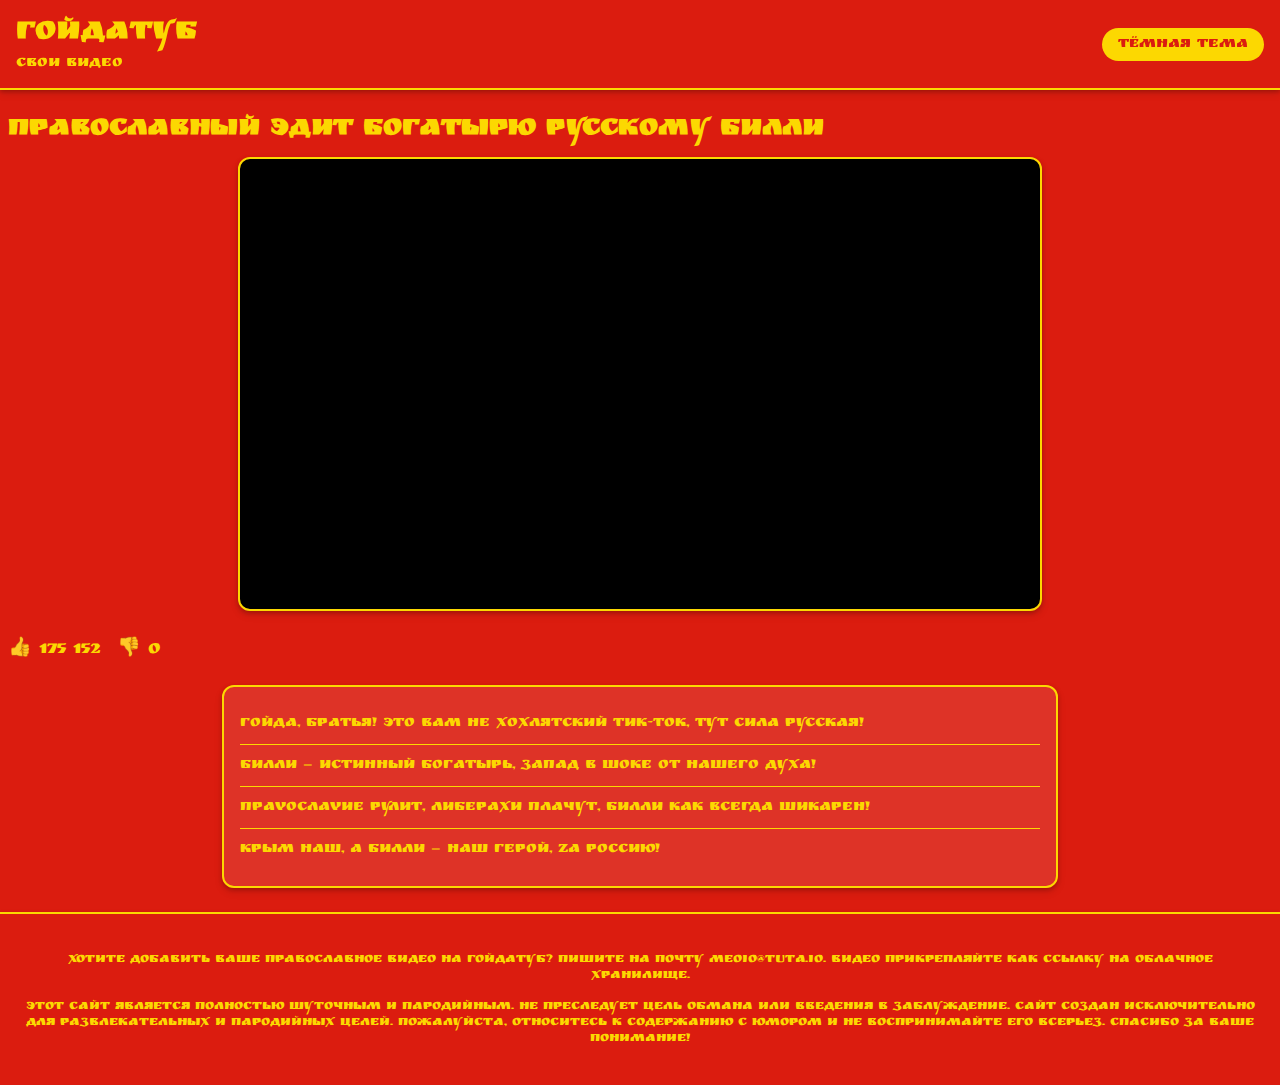
<file: video1.html>
<!DOCTYPE html>
<html lang="ru">
<head>
    <meta charset="UTF-8">
    <meta name="viewport" content="width=device-width, initial-scale=1.0">
    <meta name="description" content="Смотрите ПРАВОСЛАВНЫЙ ЭДИТ БОГАТЫРЮ РУССКОМУ БИЛЛИ на ГойдаТуб - пародийном православном видеохостинге СВОи видео">
    <meta name="keywords" content="православный эдит, богатырь Билли, ГойдаТуб, русский дух, гойда, пародия">
    <meta name="author" content="ГойдаТуб">
    <meta name="robots" content="index, follow">
    <!-- Open Graph -->
    <meta property="og:title" content="ПРАВОСЛАВНЫЙ ЭДИТ БОГАТЫРЮ РУССКОМУ БИЛЛИ - ГойдаТуб">
    <meta property="og:description" content="Пародийный православный эдит богатырю Билли на ГойдаТуб. Гойдайте с нами!">
    <meta property="og:type" content="video.other">
    <meta property="og:url" content="https://goidatube.ru/video1.html">
    <meta property="og:image" content="https://brokencore.club/data/avatars/o/90/90435.jpg?1695221351">
    <meta property="og:video" content="https://kinescope.io/embed/0AHYYqGViEQ679TCqkhFe7">
    <title>ПРАВОСЛАВНЫЙ ЭДИТ БОГАТЫРЮ РУССКОМУ БИЛЛИ - ГойдаТуб</title>
    <link href="https://fonts.googleapis.com/css2?family=Ruslan+Display&display=swap" rel="stylesheet">
    <link rel="stylesheet" href="styles.css">
    <link rel="icon" href="favicon.png">
    <script async src="https://cse.google.com/cse.js?cx=513d32e174d704016"></script>
    <script>
        function getRandomLikes() {
            return Math.floor(Math.random() * (200000 - 100000 + 1)) + 100000;
        }
        window.onload = function() {
            document.querySelector('.likes-count').textContent = getRandomLikes().toLocaleString('ru');
            const toggleButton = document.getElementById('theme-toggle');
            const currentTheme = localStorage.getItem('theme') || 'light';
            document.documentElement.setAttribute('data-theme', currentTheme);
            toggleButton.textContent = currentTheme === 'light' ? 'Тёмная тема' : 'Светлая тема';

            toggleButton.addEventListener('click', () => {
                const newTheme = document.documentElement.getAttribute('data-theme') === 'light' ? 'dark' : 'light';
                document.documentElement.setAttribute('data-theme', newTheme);
                localStorage.setItem('theme', newTheme);
                toggleButton.textContent = newTheme === 'light' ? 'Тёмная тема' : 'Светлая тема';
            });
        };
    </script>
    <!-- Structured Data -->
    <script type="application/ld+json">
    {
        "@context": "https://schema.org",
        "@type": "VideoObject",
        "name": "ПРАВОСЛАВНЫЙ ЭДИТ БОГАТЫРЮ РУССКОМУ БИЛЛИ",
        "description": "Пародийный православный эдит богатырю Билли на ГойдаТуб",
        "thumbnailUrl": "https://brokencore.club/data/avatars/o/90/90435.jpg?1695221351",
        "uploadDate": "2025-03-22",
        "contentUrl": "https://kinescope.io/embed/0AHYYqGViEQ679TCqkhFe7",
        "embedUrl": "https://kinescope.io/embed/0AHYYqGViEQ679TCqkhFe7"
    }
    </script>
</head>
<body>
    <header class="header">
        <div>
            <a href="index.html"><h1>ГойдаТуб</h1></a>
            <p>СВОи видео</p>
        </div>
        <div class="search-container">
            <div class="gcse-search"></div>
        </div>
        <button id="theme-toggle" class="theme-toggle">Тёмная тема</button>
    </header>
    <main class="video-container">
        <article>
            <h2 class="video-title">ПРАВОСЛАВНЫЙ ЭДИТ БОГАТЫРЮ РУССКОМУ БИЛЛИ</h2>
            <div class="video-player">
                <div class="video-player-wrapper">
                    <iframe src="https://kinescope.io/embed/0AHYYqGViEQ679TCqkhFe7" allow="autoplay; fullscreen; picture-in-picture; encrypted-media; gyroscope; accelerometer; clipboard-write; screen-wake-lock;" allowfullscreen></iframe>
                </div>
            </div>
            <div class="video-stats">
                <span class="like">👍 <span class="likes-count">0</span></span>
                <span class="dislike">👎 0</span>
            </div>
            <section class="comments">
                <div class="comment">Гойда, братья! Это вам не хохлятский тик-ток, тут сила русская!</div>
                <div class="comment">Билли — истинный богатырь, Запад в шоке от нашего духа!</div>
                <div class="comment">ПраVослаVие рулит, либерахи плачут, Билли как всегда шикарен!</div>
                <div class="comment">Крым наш, а Билли — наш герой, Zа Россию!</div>
            </section>
        </article>
    </main>
    <footer class="footer">
        <p>Хотите добавить ваше православное видео на ГойдаТуб? Пишите на почту <a href="mailto:meoio@tuta.io">meoio@tuta.io</a>. Видео прикрепляйте как ссылку на облачное хранилище.</p>
        <p>Этот сайт является полностью шуточным и пародийным. Не преследует цель обмана или введения в заблуждение. Сайт создан исключительно для развлекательных и пародийных целей. Пожалуйста, относитесь к содержанию с юмором и не воспринимайте его всерьез. Спасибо за ваше понимание!</p>
    </footer>
</body>
</html>
</file>
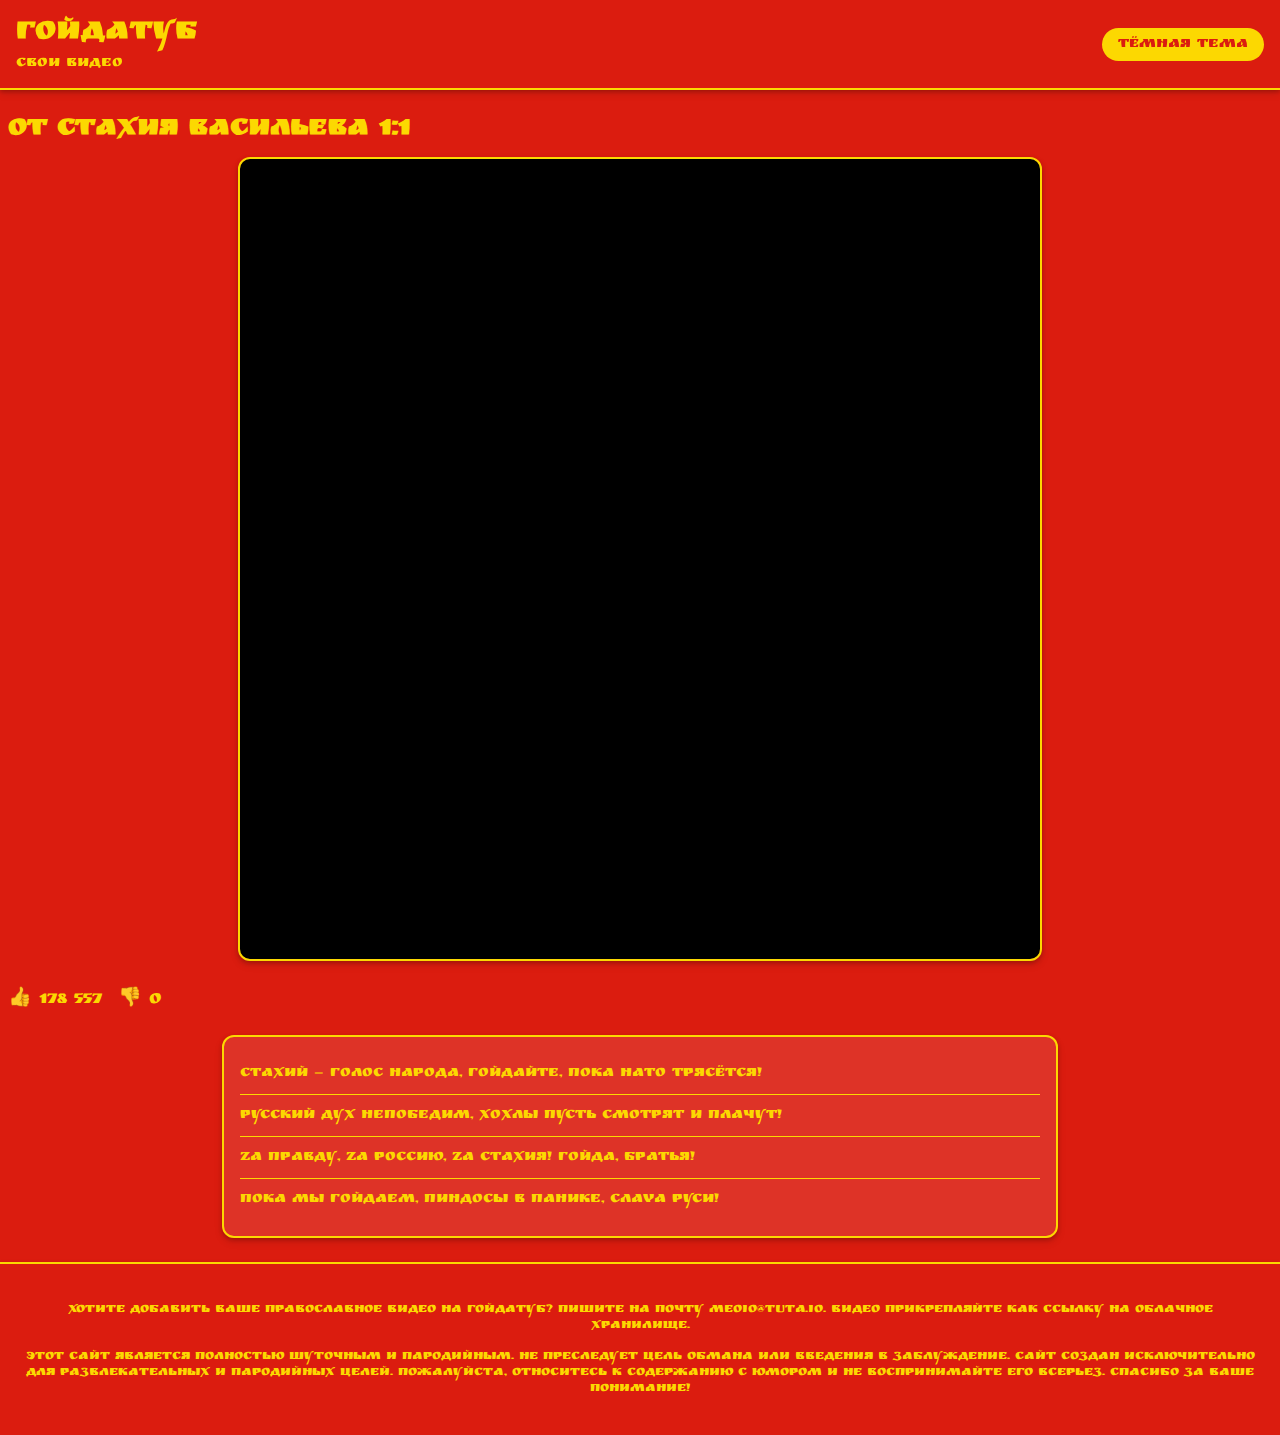
<file: video2.html>
<!DOCTYPE html>
<html lang="ru">
<head>
    <meta charset="UTF-8">
    <meta name="viewport" content="width=device-width, initial-scale=1.0">
    <meta name="description" content="Смотрите ОТ СТАХИЯ ВАСИЛЬЕВА 1:1 на ГойдаТуб - пародийном православном видеохостинге СВОи видео">
    <meta name="keywords" content="Стахий Васильев, ГойдаТуб, православное видео, русский дух, гойда, пародия">
    <meta name="author" content="ГойдаТуб">
    <meta name="robots" content="index, follow">
    <!-- Open Graph -->
    <meta property="og:title" content="ОТ СТАХИЯ ВАСИЛЬЕВА 1:1 - ГойдаТуб">
    <meta property="og:description" content="Пародийное видео от Стахия Васильева на ГойдаТуб. Русский дух в каждом кадре!">
    <meta property="og:type" content="video.other">
    <meta property="og:url" content="https://goidatube.example.com/video2.html">
    <meta property="og:image" content="https://i.imgur.com/Vnv2cFt.jpeg">
    <meta property="og:video" content="https://kinescope.io/embed/r2ehfE4Ewy3TrAByVw3wMU">
    <title>ОТ СТАХИЯ ВАСИЛЬЕВА 1:1 - ГойдаТуб</title>
    <link href="https://fonts.googleapis.com/css2?family=Ruslan+Display&display=swap" rel="stylesheet">
    <link rel="stylesheet" href="styles.css">
    <link rel="icon" href="favicon.png">
    <script async src="https://cse.google.com/cse.js?cx=513d32e174d704016"></script>
    <script>
        function getRandomLikes() {
            return Math.floor(Math.random() * (200000 - 100000 + 1)) + 100000;
        }
        window.onload = function() {
            document.querySelector('.likes-count').textContent = getRandomLikes().toLocaleString('ru');
            const toggleButton = document.getElementById('theme-toggle');
            const currentTheme = localStorage.getItem('theme') || 'light';
            document.documentElement.setAttribute('data-theme', currentTheme);
            toggleButton.textContent = currentTheme === 'light' ? 'Тёмная тема' : 'Светлая тема';

            toggleButton.addEventListener('click', () => {
                const newTheme = document.documentElement.getAttribute('data-theme') === 'light' ? 'dark' : 'light';
                document.documentElement.setAttribute('data-theme', newTheme);
                localStorage.setItem('theme', newTheme);
                toggleButton.textContent = newTheme === 'light' ? 'Тёмная тема' : 'Светлая тема';
            });
        };
    </script>
    <!-- Structured Data -->
    <script type="application/ld+json">
    {
        "@context": "https://schema.org",
        "@type": "VideoObject",
        "name": "ОТ СТАХИЯ ВАСИЛЬЕВА 1:1",
        "description": "Пародийное видео от Стахия Васильева на ГойдаТуб",
        "thumbnailUrl": "https://i.imgur.com/Vnv2cFt.jpeg",
        "uploadDate": "2025-03-22",
        "contentUrl": "https://kinescope.io/embed/r2ehfE4Ewy3TrAByVw3wMU",
        "embedUrl": "https://kinescope.io/embed/r2ehfE4Ewy3TrAByVw3wMU"
    }
    </script>
</head>
<body>
    <header class="header">
        <div>
            <a href="index.html"><h1>ГойдаТуб</h1></a>
            <p>СВОи видео</p>
        </div>
        <div class="search-container">
            <div class="gcse-search"></div>
        </div>
        <button id="theme-toggle" class="theme-toggle">Тёмная тема</button>
    </header>
    <main class="video-container">
        <article>
            <h2 class="video-title">ОТ СТАХИЯ ВАСИЛЬЕВА 1:1</h2>
            <div class="video-player">
                <div class="video-player-wrapper" style="padding-top: 100%;">
                    <iframe src="https://kinescope.io/embed/r2ehfE4Ewy3TrAByVw3wMU" allow="autoplay; fullscreen; picture-in-picture; encrypted-media; gyroscope; accelerometer; clipboard-write; screen-wake-lock;" allowfullscreen></iframe>
                </div>
            </div>
            <div class="video-stats">
                <span class="like">👍 <span class="likes-count">0</span></span>
                <span class="dislike">👎 0</span>
            </div>
            <section class="comments">
                <div class="comment">Стахий — голос народа, гойдайте, пока НАТО трясётся!</div>
                <div class="comment">Русский дух непобедим, хохлы пусть смотрят и плачут!</div>
                <div class="comment">Zа правду, Zа Россию, Zа Стахия! Гойда, братья!</div>
                <div class="comment">Пока мы гойдаем, пиндосы в панике, слаVа Руси!</div>
            </section>
        </article>
    </main>
    <footer class="footer">
        <p>Хотите добавить ваше православное видео на ГойдаТуб? Пишите на почту <a href="mailto:meoio@tuta.io">meoio@tuta.io</a>. Видео прикрепляйте как ссылку на облачное хранилище.</p>
        <p>Этот сайт является полностью шуточным и пародийным. Не преследует цель обмана или введения в заблуждение. Сайт создан исключительно для развлекательных и пародийных целей. Пожалуйста, относитесь к содержанию с юмором и не воспринимайте его всерьез. Спасибо за ваше понимание!</p>
    </footer>
</body>
</html>
</file>
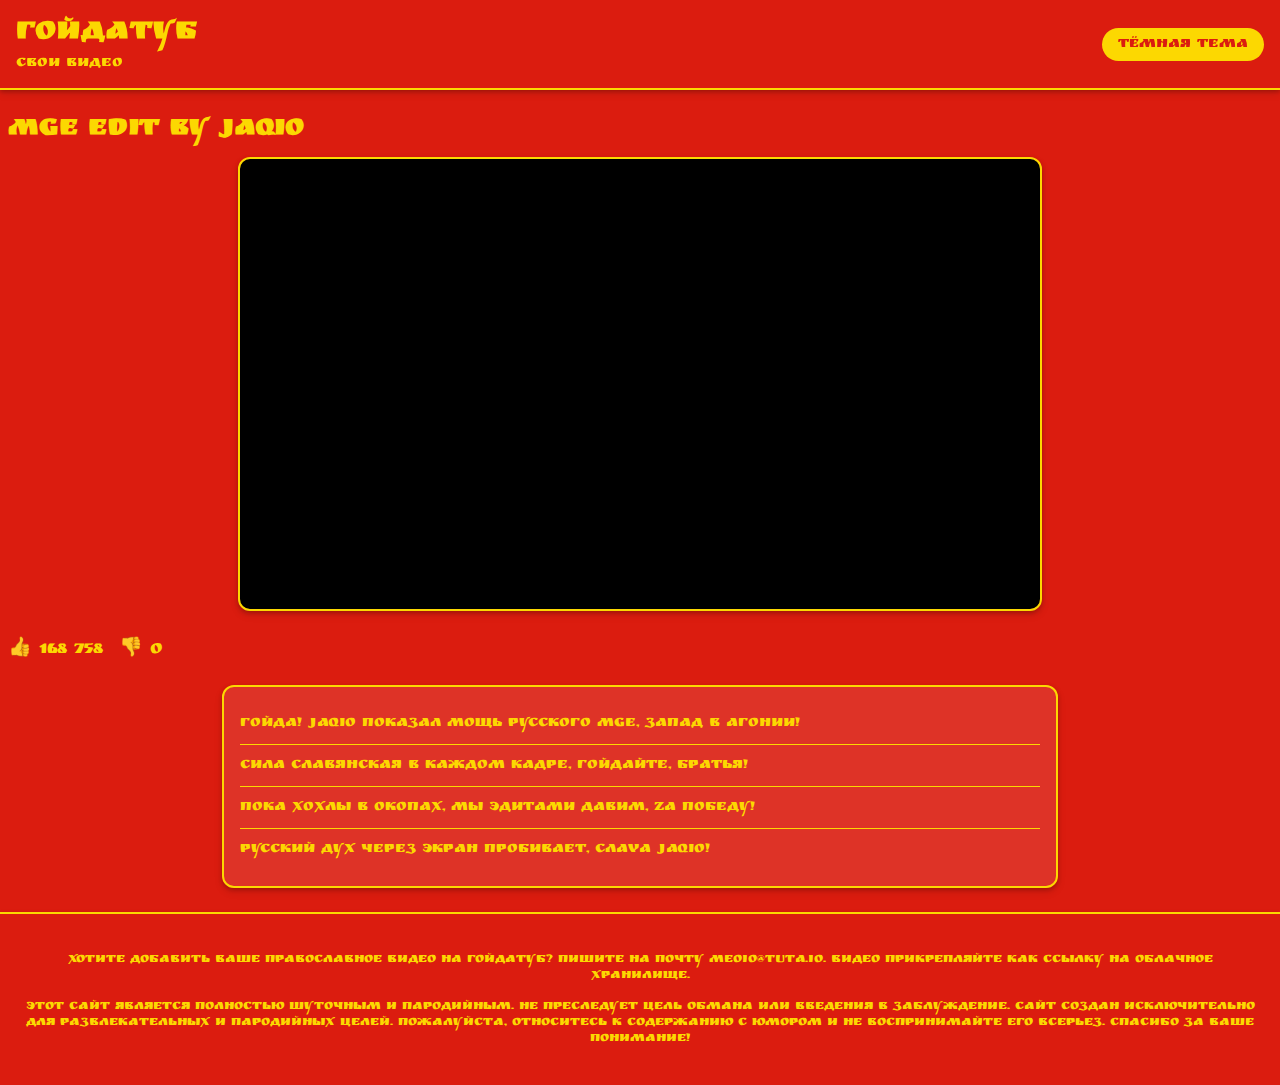
<file: video3.html>
<!DOCTYPE html>
<html lang="ru">
<head>
    <meta charset="UTF-8">
    <meta name="viewport" content="width=device-width, initial-scale=1.0">
    <meta name="description" content="Смотрите MGE EDIT by JAQIO на ГойдаТуб - пародийном православном видеохостинге СВОи видео">
    <meta name="keywords" content="MGE EDIT, JAQIO, ГойдаТуб, православное видео, русский дух, пародия">
    <meta name="author" content="ГойдаТуб">
    <meta name="robots" content="index, follow">
    <!-- Open Graph -->
    <meta property="og:title" content="MGE EDIT BY JAQIO - ГойдаТуб">
    <meta property="og:description" content="Пародийный эдит MGE от JAQIO на ГойдаТуб. Русская мощь в каждом кадре!">
    <meta property="og:type" content="video.other">
    <meta property="og:url" content="https://goidatube.ru/video3.html">
    <meta property="og:image" content="https://lh5.googleusercontent.com/h6DYepOd8SjYBtfm-LUWN8I0naqQa56u4vcc_UAA60dmSIbj6FBtWTVqkz8XBB2grrLv4ueHp1hVdCbSgI7lkZAvPGlV50pmyvN1YRaGg-Z2Q0ezO5A3ZCx_hfZm-PTd-g=w1280">
    <meta property="og:video" content="https://kinescope.io/embed/oRwsRme61ofcXEveenfj4f">
    <title>MGE EDIT BY JAQIO - ГойдаТуб</title>
    <link href="https://fonts.googleapis.com/css2?family=Ruslan+Display&display=swap" rel="stylesheet">
    <link rel="stylesheet" href="styles.css">
    <link rel="icon" href="favicon.png">
    <script async src="https://cse.google.com/cse.js?cx=513d32e174d704016"></script>
    <script>
        function getRandomLikes() {
            return Math.floor(Math.random() * (200000 - 100000 + 1)) + 100000;
        }
        window.onload = function() {
            document.querySelector('.likes-count').textContent = getRandomLikes().toLocaleString('ru');
            const toggleButton = document.getElementById('theme-toggle');
            const currentTheme = localStorage.getItem('theme') || 'light';
            document.documentElement.setAttribute('data-theme', currentTheme);
            toggleButton.textContent = currentTheme === 'light' ? 'Тёмная тема' : 'Светлая тема';

            toggleButton.addEventListener('click', () => {
                const newTheme = document.documentElement.getAttribute('data-theme') === 'light' ? 'dark' : 'light';
                document.documentElement.setAttribute('data-theme', newTheme);
                localStorage.setItem('theme', newTheme);
                toggleButton.textContent = newTheme === 'light' ? 'Тёмная тема' : 'Светлая тема';
            });
        };
    </script>
    <!-- Structured Data -->
    <script type="application/ld+json">
    {
        "@context": "https://schema.org",
        "@type": "VideoObject",
        "name": "MGE EDIT BY JAQIO",
        "description": "Пародийный эдит MGE от JAQIO на ГойдаТуб",
        "thumbnailUrl": "https://lh5.googleusercontent.com/h6DYepOd8SjYBtfm-LUWN8I0naqQa56u4vcc_UAA60dmSIbj6FBtWTVqkz8XBB2grrLv4ueHp1hVdCbSgI7lkZAvPGlV50pmyvN1YRaGg-Z2Q0ezO5A3ZCx_hfZm-PTd-g=w1280",
        "uploadDate": "2025-03-22",
        "contentUrl": "https://kinescope.io/embed/oRwsRme61ofcXEveenfj4f",
        "embedUrl": "https://kinescope.io/embed/oRwsRme61ofcXEveenfj4f"
    }
    </script>
</head>
<body>
    <header class="header">
        <div>
            <a href="index.html"><h1>ГойдаТуб</h1></a>
            <p>СВОи видео</p>
        </div>
        <div class="search-container">
            <div class="gcse-search"></div>
        </div>
        <button id="theme-toggle" class="theme-toggle">Тёмная тема</button>
    </header>
    <main class="video-container">
        <article>
            <h2 class="video-title">MGE EDIT BY JAQIO</h2>
            <div class="video-player">
                <div class="video-player-wrapper">
                    <iframe src="https://kinescope.io/embed/oRwsRme61ofcXEveenfj4f" allow="autoplay; fullscreen; picture-in-picture; encrypted-media; gyroscope; accelerometer; clipboard-write; screen-wake-lock;" allowfullscreen></iframe>
                </div>
            </div>
            <div class="video-stats">
                <span class="like">👍 <span class="likes-count">0</span></span>
                <span class="dislike">👎 0</span>
            </div>
            <section class="comments">
                <div class="comment">Гойда! JAQIO показал мощь русского MGE, Запад в агонии!</div>
                <div class="comment">Сила славянская в каждом кадре, гойдайте, братья!</div>
                <div class="comment">Пока хохлы в окопах, мы эдитами давим, Zа победу!</div>
                <div class="comment">Русский дух через экран пробивает, слаVа JAQIO!</div>
            </section>
        </article>
    </main>
    <footer class="footer">
        <p>Хотите добавить ваше православное видео на ГойдаТуб? Пишите на почту <a href="mailto:meoio@tuta.io">meoio@tuta.io</a>. Видео прикрепляйте как ссылку на облачное хранилище.</p>
        <p>Этот сайт является полностью шуточным и пародийным. Не преследует цель обмана или введения в заблуждение. Сайт создан исключительно для развлекательных и пародийных целей. Пожалуйста, относитесь к содержанию с юмором и не воспринимайте его всерьез. Спасибо за ваше понимание!</p>
    </footer>
</body>
</html>
</file>
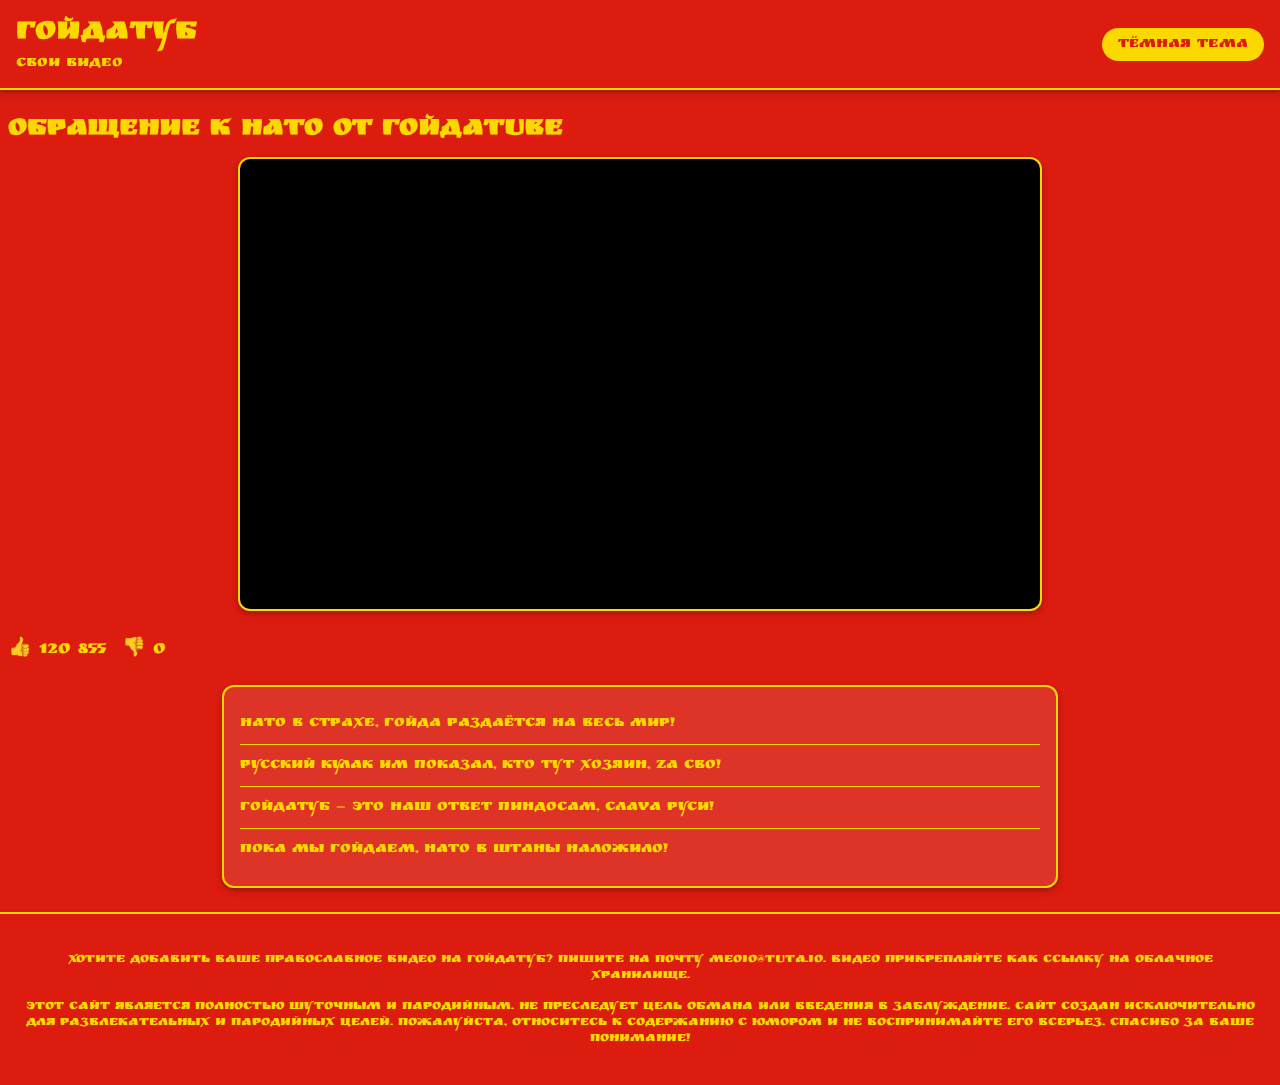
<file: video4.html>
<!DOCTYPE html>
<html lang="ru">
<head>
    <meta charset="UTF-8">
    <meta name="viewport" content="width=device-width, initial-scale=1.0">
    <meta name="description" content="Смотрите ОБРАЩЕНИЕ К НАТО ОТ ГОЙДАTUBE на ГойдаТуб - пародийном православном видеохостинге СВОи видео">
    <meta name="keywords" content="обращение к НАТО, ГойдаТуб, православное видео, русский дух, СВО, пародия">
    <meta name="author" content="ГойдаТуб">
    <meta name="robots" content="index, follow">
    <!-- Open Graph -->
    <meta property="og:title" content="ОБРАЩЕНИЕ К НАТО ОТ ГОЙДАTUBE - ГойдаТуб">
    <meta property="og:description" content="Пародийное обращение к НАТО от ГойдаТуб. Русская мощь в действии!">
    <meta property="og:type" content="video.other">
    <meta property="og:url" content="https://goidatube.ru/video4.html">
    <meta property="og:image" content="https://lh5.googleusercontent.com/j26D0HzSFAcR0dC5Qt3_rfSjZLds7dChdDtyCw9WrRUtZQVecFEHvVA_fKRE-33sAHy2gMIND37fBx76fT-v_ymqi3rC1uF-_Nxb1dPIrvbzgNlglfvgsZ_GDcB7J6EHCw=w1280">
    <meta property="og:video" content="https://kinescope.io/embed/7adLKndYLr8FTf7zxDU4V8">
    <title>ОБРАЩЕНИЕ К НАТО ОТ ГОЙДАTUBE - ГойдаТуб</title>
    <link href="https://fonts.googleapis.com/css2?family=Ruslan+Display&display=swap" rel="stylesheet">
    <link rel="stylesheet" href="styles.css">
    <link rel="icon" href="favicon.png">
    <script async src="https://cse.google.com/cse.js?cx=513d32e174d704016"></script>
    <script>
        function getRandomLikes() {
            return Math.floor(Math.random() * (200000 - 100000 + 1)) + 100000;
        }
        window.onload = function() {
            document.querySelector('.likes-count').textContent = getRandomLikes().toLocaleString('ru');
            const toggleButton = document.getElementById('theme-toggle');
            const currentTheme = localStorage.getItem('theme') || 'light';
            document.documentElement.setAttribute('data-theme', currentTheme);
            toggleButton.textContent = currentTheme === 'light' ? 'Тёмная тема' : 'Светлая тема';

            toggleButton.addEventListener('click', () => {
                const newTheme = document.documentElement.getAttribute('data-theme') === 'light' ? 'dark' : 'light';
                document.documentElement.setAttribute('data-theme', newTheme);
                localStorage.setItem('theme', newTheme);
                toggleButton.textContent = newTheme === 'light' ? 'Тёмная тема' : 'Светлая тема';
            });
        };
    </script>
    <!-- Structured Data -->
    <script type="application/ld+json">
    {
        "@context": "https://schema.org",
        "@type": "VideoObject",
        "name": "ОБРАЩЕНИЕ К НАТО ОТ ГОЙДАTUBE",
        "description": "Пародийное обращение к НАТО от ГойдаТуб",
        "thumbnailUrl": "https://lh5.googleusercontent.com/j26D0HzSFAcR0dC5Qt3_rfSjZLds7dChdDtyCw9WrRUtZQVecFEHvVA_fKRE-33sAHy2gMIND37fBx76fT-v_ymqi3rC1uF-_Nxb1dPIrvbzgNlglfvgsZ_GDcB7J6EHCw=w1280",
        "uploadDate": "2025-03-22",
        "contentUrl": "https://kinescope.io/embed/7adLKndYLr8FTf7zxDU4V8",
        "embedUrl": "https://kinescope.io/embed/7adLKndYLr8FTf7zxDU4V8"
    }
    </script>
</head>
<body>
    <header class="header">
        <div>
            <a href="index.html"><h1>ГойдаТуб</h1></a>
            <p>СВОи видео</p>
        </div>
        <div class="search-container">
            <div class="gcse-search"></div>
        </div>
        <button id="theme-toggle" class="theme-toggle">Тёмная тема</button>
    </header>
    <main class="video-container">
        <article>
            <h2 class="video-title">ОБРАЩЕНИЕ К НАТО ОТ ГОЙДАTUBE</h2>
            <div class="video-player">
                <div class="video-player-wrapper">
                    <iframe src="https://kinescope.io/embed/7adLKndYLr8FTf7zxDU4V8" allow="autoplay; fullscreen; picture-in-picture; encrypted-media; gyroscope; accelerometer; clipboard-write; screen-wake-lock;" allowfullscreen></iframe>
                </div>
            </div>
            <div class="video-stats">
                <span class="like">👍 <span class="likes-count">0</span></span>
                <span class="dislike">👎 0</span>
            </div>
            <section class="comments">
                <div class="comment">НАТО в страхе, гойда раздаётся на весь мир!</div>
                <div class="comment">Русский кулак им показал, кто тут хозяин, Zа СВО!</div>
                <div class="comment">ГойдаТуб — это наш ответ пиндосам, слаVа Руси!</div>
                <div class="comment">Пока мы гойдаем, НАТО в штаны наложило!</div>
            </section>
        </article>
    </main>
    <footer class="footer">
        <p>Хотите добавить ваше православное видео на ГойдаТуб? Пишите на почту <a href="mailto:meoio@tuta.io">meoio@tuta.io</a>. Видео прикрепляйте как ссылку на облачное хранилище.</p>
        <p>Этот сайт является полностью шуточным и пародийным. Не преследует цель обмана или введения в заблуждение. Сайт создан исключительно для развлекательных и пародийных целей. Пожалуйста, относитесь к содержанию с юмором и не воспринимайте его всерьез. Спасибо за ваше понимание!</p>
    </footer>
</body>
</html>
</file>
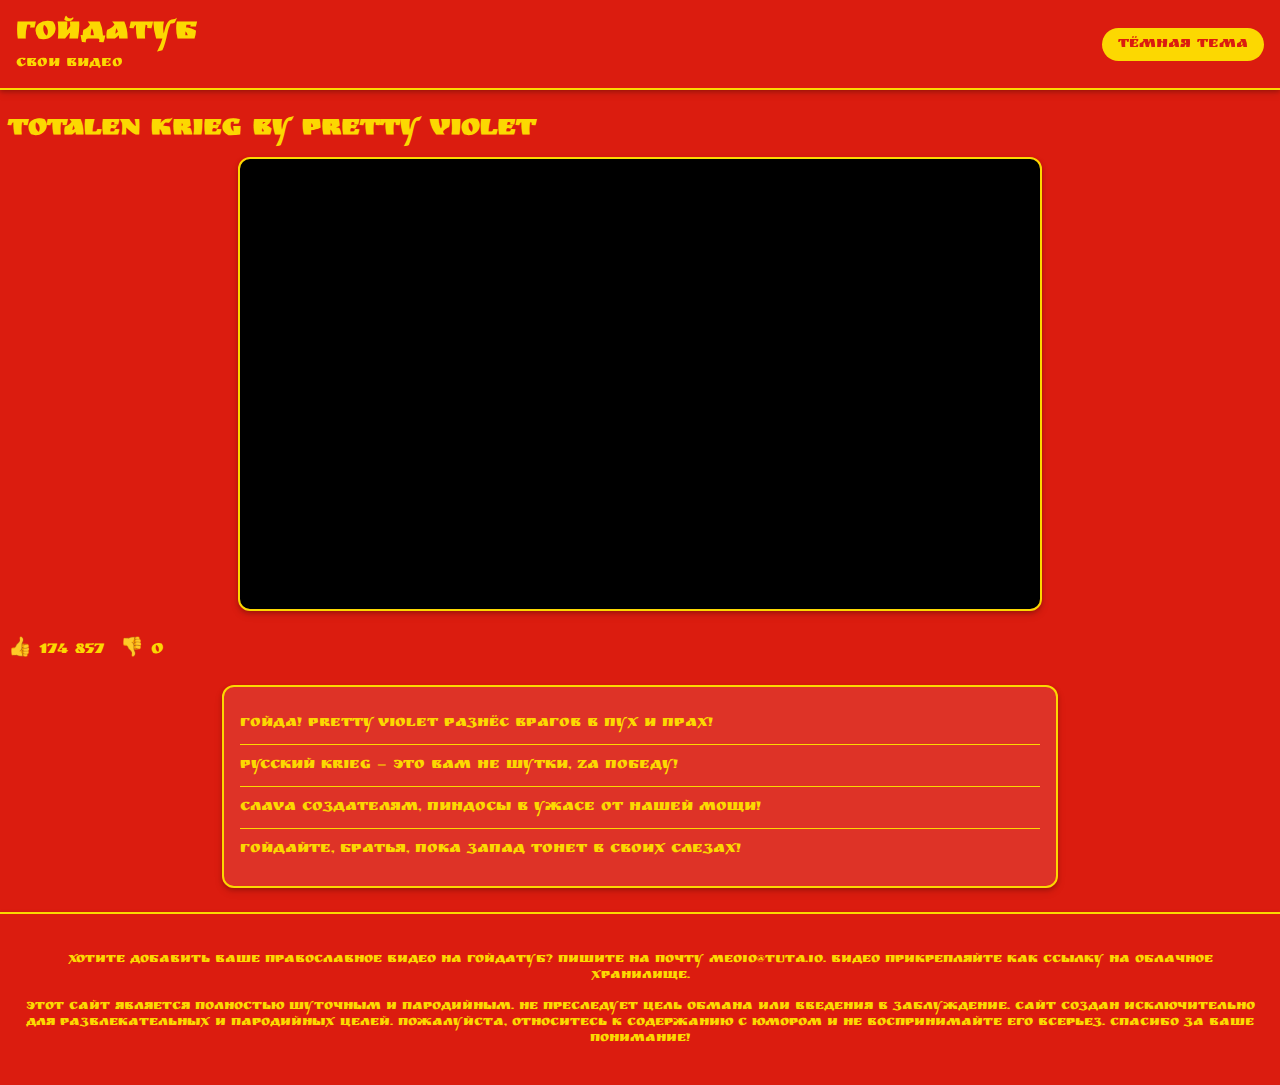
<file: video5.html>
<!DOCTYPE html>
<html lang="ru">
<head>
    <meta charset="UTF-8">
    <meta name="viewport" content="width=device-width, initial-scale=1.0">
    <meta name="description" content="Смотрите TOTALEN KRIEG by Pretty Violet на ГойдаТуб - пародийном православном видеохостинге СВОи видео">
    <meta name="keywords" content="TOTALEN KRIEG, Pretty Violet, ГойдаТуб, православное видео, русский дух, пародия">
    <meta name="author" content="ГойдаТуб">
    <meta name="robots" content="index, follow">
    <!-- Open Graph -->
    <meta property="og:title" content="TOTALEN KRIEG BY PRETTY VIOLET - ГойдаТуб">
    <meta property="og:description" content="Пародийный TOTALEN KRIEG от Pretty Violet на ГойдаТуб. Русская мощь в каждом кадре!">
    <meta property="og:type" content="video.other">
    <meta property="og:url" content="https://goidatube.ru/video5.html">
    <meta property="og:image" content="https://lh4.googleusercontent.com/EQubvw8ZB382i26QkpkIGZDY0b8wc_CM2s42g2E9omqu9uIQ26QwGHW2ilDIpyp9kMpDXoTO9GsBLRbfvwZNoNt01SHTO3ftzEPX0jq_J9z5H4lS3SUwgYn2iCGVHVfi=w1280">
    <meta property="og:video" content="https://kinescope.io/embed/mkQ2zSkVGfyGjc8yJjyxEK">
    <title>TOTALEN KRIEG BY PRETTY VIOLET - ГойдаТуб</title>
    <link href="https://fonts.googleapis.com/css2?family=Ruslan+Display&display=swap" rel="stylesheet">
    <link rel="stylesheet" href="styles.css">
    <link rel="icon" href="favicon.png">
    <script async src="https://cse.google.com/cse.js?cx=513d32e174d704016"></script>
    <script>
        function getRandomLikes() {
            return Math.floor(Math.random() * (200000 - 100000 + 1)) + 100000;
        }
        window.onload = function() {
            document.querySelector('.likes-count').textContent = getRandomLikes().toLocaleString('ru');
            const toggleButton = document.getElementById('theme-toggle');
            const currentTheme = localStorage.getItem('theme') || 'light';
            document.documentElement.setAttribute('data-theme', currentTheme);
            toggleButton.textContent = currentTheme === 'light' ? 'Тёмная тема' : 'Светлая тема';

            toggleButton.addEventListener('click', () => {
                const newTheme = document.documentElement.getAttribute('data-theme') === 'light' ? 'dark' : 'light';
                document.documentElement.setAttribute('data-theme', newTheme);
                localStorage.setItem('theme', newTheme);
                toggleButton.textContent = newTheme === 'light' ? 'Тёмная тема' : 'Светлая тема';
            });
        };
    </script>
    <!-- Structured Data -->
    <script type="application/ld+json">
    {
        "@context": "https://schema.org",
        "@type": "VideoObject",
        "name": "TOTALEN KRIEG BY PRETTY VIOLET",
        "description": "Пародийный TOTALEN KRIEG от Pretty Violet на ГойдаТуб",
        "thumbnailUrl": "https://lh4.googleusercontent.com/EQubvw8ZB382i26QkpkIGZDY0b8wc_CM2s42g2E9omqu9uIQ26QwGHW2ilDIpyp9kMpDXoTO9GsBLRbfvwZNoNt01SHTO3ftzEPX0jq_J9z5H4lS3SUwgYn2iCGVHVfi=w1280",
        "uploadDate": "2025-03-22",
        "contentUrl": "https://kinescope.io/embed/mkQ2zSkVGfyGjc8yJjyxEK",
        "embedUrl": "https://kinescope.io/embed/mkQ2zSkVGfyGjc8yJjyxEK"
    }
    </script>
</head>
<body>
    <header class="header">
        <div>
            <a href="index.html"><h1>ГойдаТуб</h1></a>
            <p>СВОи видео</p>
        </div>
        <div class="search-container">
            <div class="gcse-search"></div>
        </div>
        <button id="theme-toggle" class="theme-toggle">Тёмная тема</button>
    </header>
    <main class="video-container">
        <article>
            <h2 class="video-title">TOTALEN KRIEG BY PRETTY VIOLET</h2>
            <div class="video-player">
                <div class="video-player-wrapper">
                    <iframe src="https://kinescope.io/embed/mkQ2zSkVGfyGjc8yJjyxEK" allow="autoplay; fullscreen; picture-in-picture; encrypted-media; gyroscope; accelerometer; clipboard-write; screen-wake-lock;" allowfullscreen></iframe>
                </div>
            </div>
            <div class="video-stats">
                <span class="like">👍 <span class="likes-count">0</span></span>
                <span class="dislike">👎 0</span>
            </div>
            <section class="comments">
                <div class="comment">Гойда! Pretty Violet разнёс врагов в пух и прах!</div>
                <div class="comment">Русский Krieg — это вам не шутки, Zа победу!</div>
                <div class="comment">СлаVа создателям, пиндосы в ужасе от нашей мощи!</div>
                <div class="comment">Гойдайте, братья, пока Запад тонет в своих слезах!</div>
            </section>
        </article>
    </main>
    <footer class="footer">
        <p>Хотите добавить ваше православное видео на ГойдаТуб? Пишите на почту <a href="mailto:meoio@tuta.io">meoio@tuta.io</a>. Видео прикрепляйте как ссылку на облачное хранилище.</p>
        <p>Этот сайт является полностью шуточным и пародийным. Не преследует цель обмана или введения в заблуждение. Сайт создан исключительно для развлекательных и пародийных целей. Пожалуйста, относитесь к содержанию с юмором и не воспринимайте его всерьез. Спасибо за ваше понимание!</p>
    </footer>
</body>
</html>
</file>
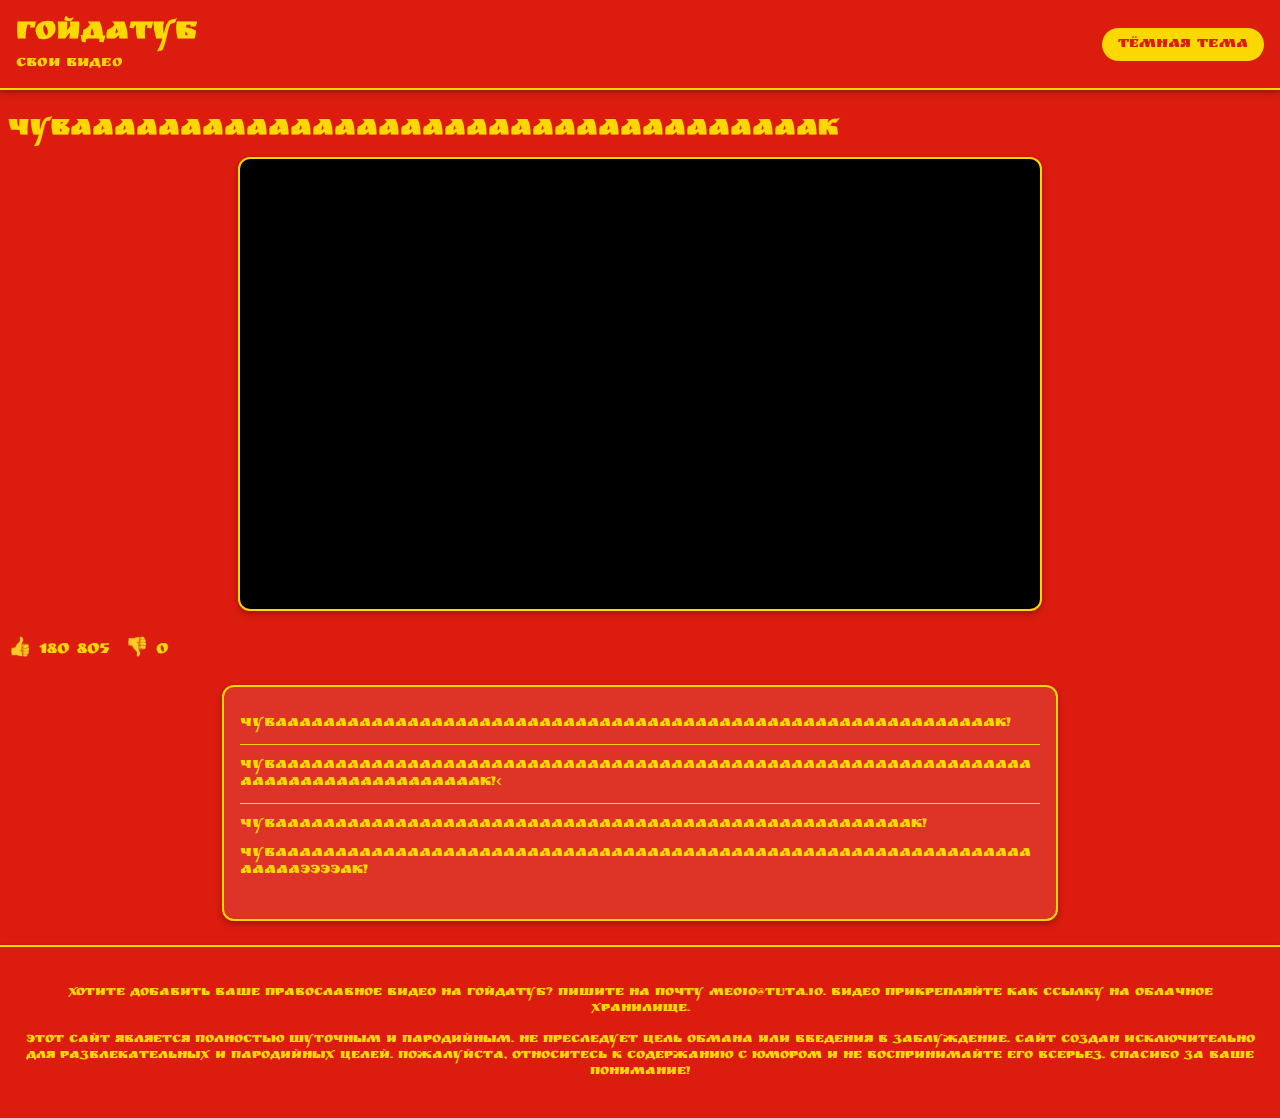
<file: video6.html>
<!DOCTYPE html>
<html lang="ru">
<head>
    <meta charset="UTF-8">
    <meta name="viewport" content="width=device-width, initial-scale=1.0">
    <meta name="description" content="Смотрите ЧУВААААААААААААААААААААААААААААААААААК на ГойдаТуб - пародийном православном видеохостинге СВОи видео">
    <meta name="keywords" content="ЧУВААААААААААААААААААААААААААААААААААК, ГойдаТуб, православное видео, русский дух, гойда, пародия">
    <meta name="author" content="ГойдаТуб">
    <meta name="robots" content="index, follow">
    <!-- Open Graph -->
    <meta property="og:title" content="ЧУВААААААААААААААААААААААААААААААААААК - ГойдаТуб">
    <meta property="og:description" content="Пародийное видео ЧУВААААААААААААААААААААААААААААААААААК на ГойдаТуб. Русская мощь в действии!">
    <meta property="og:type" content="video.other">
    <meta property="og:url" content="https://goidatube.ru/video6.html">
    <meta property="og:image" content="https://lh5.googleusercontent.com/uFa7iTlEXVMvwiHSMdrt4NCvPK33I-ibHxnqyyBFhInCzkgTYsGPL74rA6VHcViLZS_1LdKgvfY2kbteAr0U7Oo=w1280">
    <meta property="og:video" content="https://vkvideo.ru/video_ext.php?oid=179197952&id=456242148&hash=24bcd6529eee9ca6">
    <title>ЧУВААААААААААААААААААААААААААААААААААК - ГойдаТуб</title>
    <link href="https://fonts.googleapis.com/css2?family=Ruslan+Display&display=swap" rel="stylesheet">
    <link rel="stylesheet" href="styles.css">
    <link rel="icon" href="favicon.png">
    <script async src="https://cse.google.com/cse.js?cx=513d32e174d704016"></script>
    <script>
        function getRandomLikes() {
            return Math.floor(Math.random() * (200000 - 100000 + 1)) + 100000;
        }
        window.onload = function() {
            document.querySelector('.likes-count').textContent = getRandomLikes().toLocaleString('ru');
            const toggleButton = document.getElementById('theme-toggle');
            const currentTheme = localStorage.getItem('theme') || 'light';
            document.documentElement.setAttribute('data-theme', currentTheme);
            toggleButton.textContent = currentTheme === 'light' ? 'Тёмная тема' : 'Светлая тема';

            toggleButton.addEventListener('click', () => {
                const newTheme = document.documentElement.getAttribute('data-theme') === 'light' ? 'dark' : 'light';
                document.documentElement.setAttribute('data-theme', newTheme);
                localStorage.setItem('theme', newTheme);
                toggleButton.textContent = newTheme === 'light' ? 'Тёмная тема' : 'Светлая тема';
            });
        };
    </script>
    <!-- Structured Data -->
    <script type="application/ld+json">
    {
        "@context": "https://schema.org",
        "@type": "VideoObject",
        "name": "ЧУВААААААААААААААААААААААААААААААААААК",
        "description": "Пародийное видео ЧУВААААААААААААААААААААААААААААААААААК на ГойдаТуб",
        "thumbnailUrl": "https://lh5.googleusercontent.com/uFa7iTlEXVMvwiHSMdrt4NCvPK33I-ibHxnqyyBFhInCzkgTYsGPL74rA6VHcViLZS_1LdKgvfY2kbteAr0U7Oo=w1280",
        "uploadDate": "2025-03-22",
        "contentUrl": "https://vkvideo.ru/video_ext.php?oid=179197952&id=456242148&hash=24bcd6529eee9ca6",
        "embedUrl": "https://vkvideo.ru/video_ext.php?oid=179197952&id=456242148&hash=24bcd6529eee9ca6"
    }
    </script>
</head>
<body>
    <header class="header">
        <div>
            <a href="index.html"><h1>ГойдаТуб</h1></a>
            <p>СВОи видео</p>
        </div>
        <div class="search-container">
            <div class="gcse-search"></div>
        </div>
        <button id="theme-toggle" class="theme-toggle">Тёмная тема</button>
    </header>
    <main class="video-container">
        <article>
            <h2 class="video-title">ЧУВААААААААААААААААААААААААААААААААААК</h2>
            <div class="video-player">
                <div class="video-player-wrapper">
                   <iframe src="https://vkvideo.ru/video_ext.php?oid=-93209578&id=172505110&hash=d47db792f56a55ca" width="640" height="360" frameborder="0" allowfullscreen="1" allow="autoplay; encrypted-media; fullscreen; picture-in-picture"></iframe>
                </div>
            </div>
            <div class="video-stats">
                <span class="like">👍 <span class="likes-count">0</span></span>
                <span class="dislike">👎 0</span>
            </div>
            <section class="comments">
                <div class="comment">ЧУВААААААААААААААААААААААААААААААААААААААААААААААААААААААААААААК!</div>
                <div class="comment">ЧУВАААААААААААААААААААААААААААААААААААААААААААААААААААААААААААААААААААААААААААААААААААК!<</div>
                <div class="comment">ЧУВАААААААААААААААААААААААААААААААААААААААААААААААААААААК!<!</div>
                <div class="comment">ЧУВААААААААААААААААААААААААААААААААААААААААААААААААААААААААААААААААААААЭЭЭЭАК!</div>
            </section>
        </article>
    </main>
    <footer class="footer">
        <p>Хотите добавить ваше православное видео на ГойдаТуб? Пишите на почту <a href="mailto:meoio@tuta.io">meoio@tuta.io</a>. Видео прикрепляйте как ссылку на облачное хранилище.</p>
        <p>Этот сайт является полностью шуточным и пародийным. Не преследует цель обмана или введения в заблуждение. Сайт создан исключительно для развлекательных и пародийных целей. Пожалуйста, относитесь к содержанию с юмором и не воспринимайте его всерьез. Спасибо за ваше понимание!</p>
    </footer>
</body>
</html>
</file>
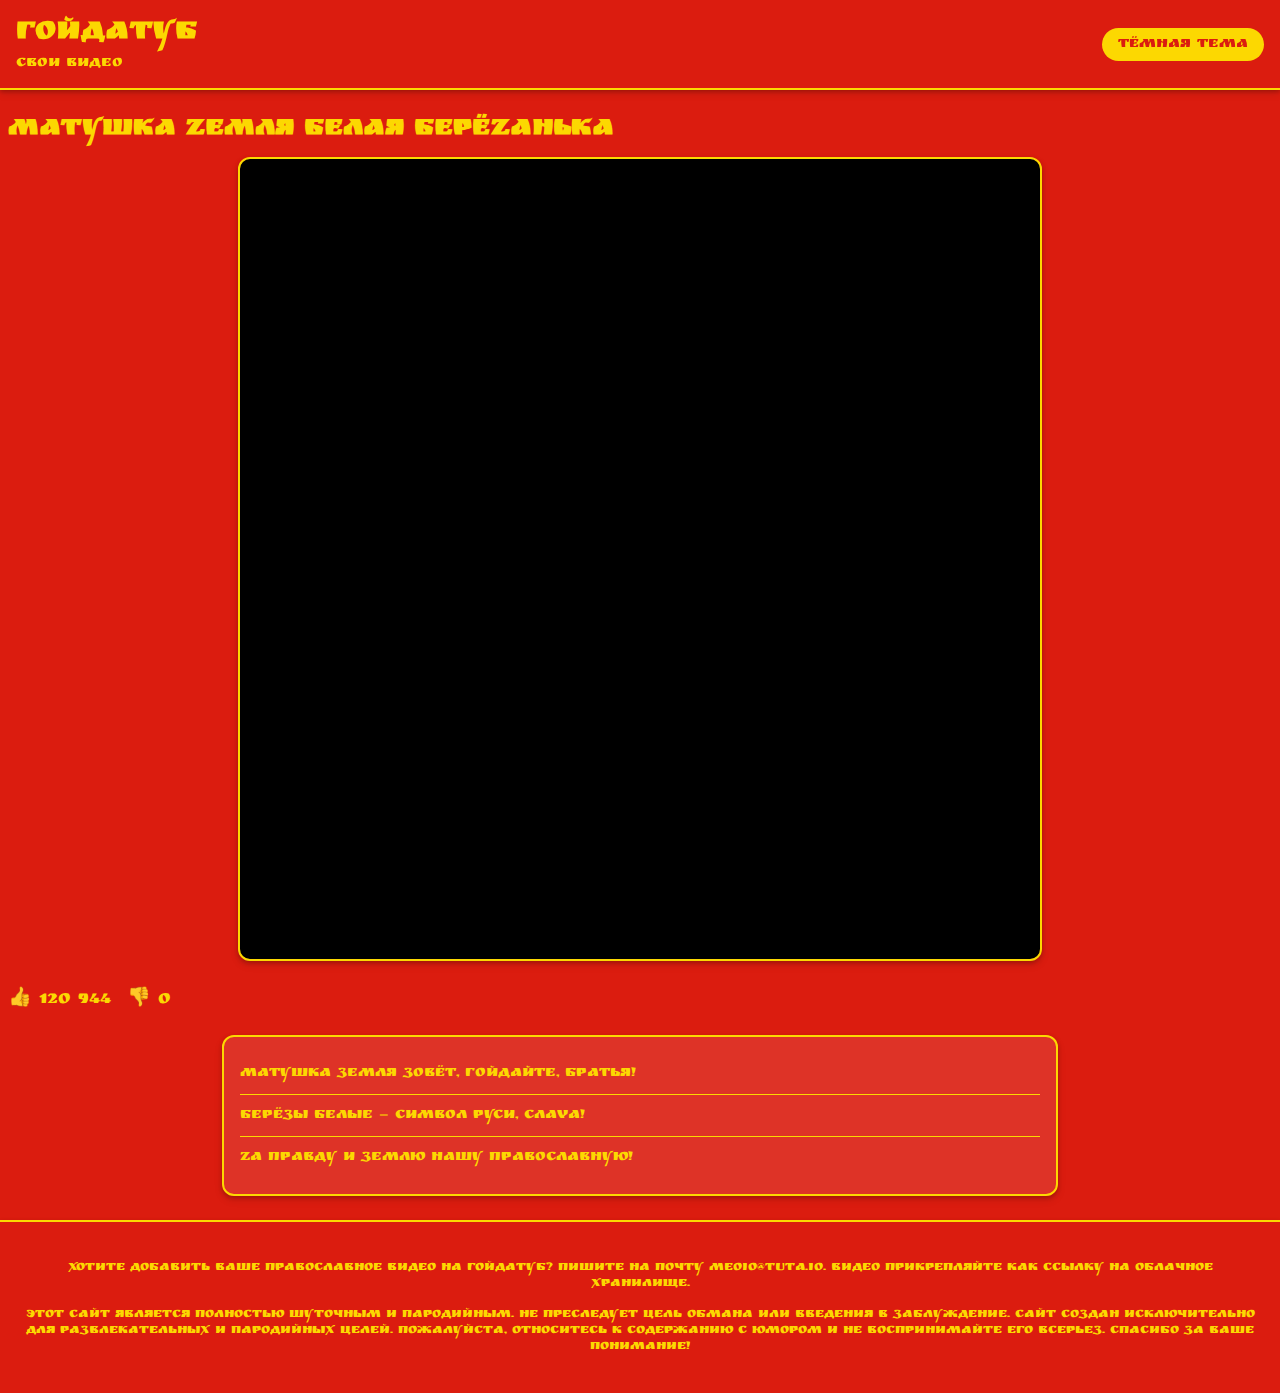
<file: video7.html>
<!DOCTYPE html>
<html lang="ru">
<head>
    <meta charset="UTF-8">
    <meta name="viewport" content="width=device-width, initial-scale=1.0">
    <meta name="description" content="МАТУШКА ZЕМЛЯ БЕЛАЯ БЕРЁZАНЬКА - православный эдит на ГойдаТуб">
    <meta name="keywords" content="ГойдаТуб, православный видеохостинг, русский дух, гойда, МАТУШКА ZЕМЛЯ БЕЛАЯ БЕРЁZАНЬКА">
    <meta name="author" content="ГойдаТуб">
    <meta name="robots" content="index, follow">
    <!-- Open Graph -->
    <meta property="og:title" content="МАТУШКА ZЕМЛЯ БЕЛАЯ БЕРЁZАНЬКА | ГойдаТуб">
    <meta property="og:description" content="Смотрите православный эдит МАТУШКА ZЕМЛЯ БЕЛАЯ БЕРЁZАНЬКА на ГойдаТуб!">
    <meta property="og:type" content="video.other">
    <meta property="og:url" content="https://goidatube.ru/video7.html">
    <meta property="og:image" content="https://i.ibb.co/r11DwTz/photo-2025-03-23-09-20-47.jpg">
    <title>МАТУШКА ZЕМЛЯ БЕЛАЯ БЕРЁZАНЬКА | ГойдаТуб</title>
    <link href="https://fonts.googleapis.com/css2?family=Ruslan+Display&display=swap" rel="stylesheet">
    <link rel="stylesheet" href="styles.css">
    <link rel="icon" href="favicon.png">
    <script async src="https://cse.google.com/cse.js?cx=513d32e174d704016"></script>
    <script>
        function getRandomLikes() {
            return Math.floor(Math.random() * (200000 - 100000 + 1)) + 100000;
        }
        window.onload = function() {
            document.querySelectorAll('.likes-count').forEach(element => {
                element.textContent = getRandomLikes().toLocaleString('ru');
            });

            const toggleButton = document.getElementById('theme-toggle');
            const currentTheme = localStorage.getItem('theme') || 'light';
            document.documentElement.setAttribute('data-theme', currentTheme);
            toggleButton.textContent = currentTheme === 'light' ? 'Тёмная тема' : 'Светлая тема';

            toggleButton.addEventListener('click', () => {
                const newTheme = document.documentElement.getAttribute('data-theme') === 'light' ? 'dark' : 'light';
                document.documentElement.setAttribute('data-theme', newTheme);
                localStorage.setItem('theme', newTheme);
                toggleButton.textContent = newTheme === 'light' ? 'Тёмная тема' : 'Светлая тема';
            });
        };
    </script>
    <!-- Structured Data -->
    <script type="application/ld+json">
    {
        "@context": "https://schema.org",
        "@type": "VideoObject",
        "name": "МАТУШКА ZЕМЛЯ БЕЛАЯ БЕРЁZАНЬКА",
        "description": "Православный эдит на ГойдаТуб",
        "thumbnailUrl": "https://i.ibb.co/r11DwTz/photo-2025-03-23-09-20-47.jpg",
        "uploadDate": "2025-03-23",
        "contentUrl": "https://kinescope.io/embed/eJwMUZ4zvjL1BhP2hz1VDG",
        "embedUrl": "https://kinescope.io/embed/eJwMUZ4zvjL1BhP2hz1VDG"
    }
    </script>
</head>
<body>
    <header class="header">
        <div>
            <a href="index.html"><h1>ГойдаТуб</h1></a>
            <p>СВОи видео</p>
        </div>
        <div class="search-container">
            <div class="gcse-search"></div>
        </div>
        <button id="theme-toggle" class="theme-toggle">Тёмная тема</button>
    </header>
    <main class="video-container">
        <article>
            <h2 class="video-title">МАТУШКА ZЕМЛЯ БЕЛАЯ БЕРЁZАНЬКА</h2>
            <div class="video-player">
                <div style="position: relative; padding-top: 100%; width: 100%">
                    <iframe src="https://kinescope.io/embed/eJwMUZ4zvjL1BhP2hz1VDG" allow="autoplay; fullscreen; picture-in-picture; encrypted-media; gyroscope; accelerometer; clipboard-write; screen-wake-lock;" frameborder="0" allowfullscreen style="position: absolute; width: 100%; height: 100%; top: 0; left: 0;"></iframe>
                </div>
            </div>
            <div class="video-stats">
                <span class="like">👍 <span class="likes-count">0</span></span>
                <span class="dislike">👎 0</span>
            </div>
            <section class="comments">
                <div class="comment">Матушка Земля зовёт, гойдайте, братья!</div>
                <div class="comment">Берёзы белые — символ Руси, слаVа!</div>
                <div class="comment">Zа правду и землю нашу православную!</div>
            </section>
        </article>
    </main>
    <footer class="footer">
        <p>Хотите добавить ваше православное видео на ГойдаТуб? Пишите на почту <a href="mailto:meoio@tuta.io">meoio@tuta.io</a>. Видео прикрепляйте как ссылку на облачное хранилище.</p>
        <p>Этот сайт является полностью шуточным и пародийным. Не преследует цель обмана или введения в заблуждение. Сайт создан исключительно для развлекательных и пародийных целей. Пожалуйста, относитесь к содержанию с юмором и не воспринимайте его всерьез. Спасибо за ваше понимание!</p>
    </footer>
</body>
</html>
</file>
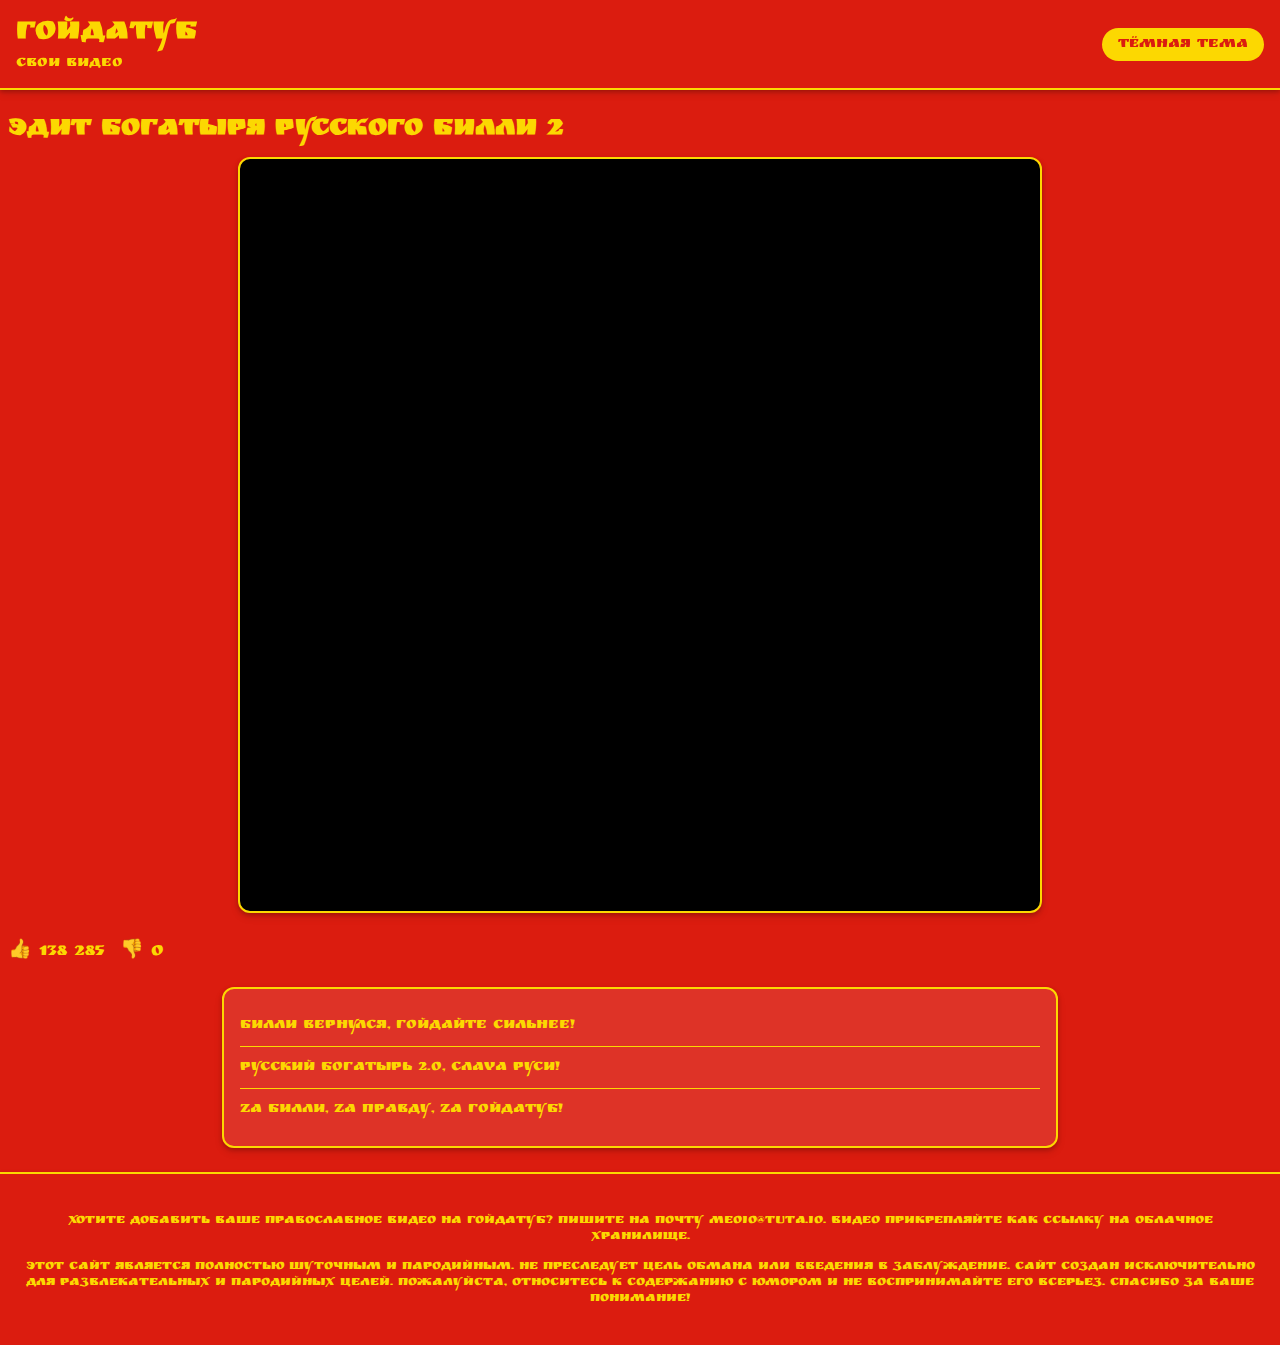
<file: video8.html>
<!DOCTYPE html>
<html lang="ru">
<head>
    <meta charset="UTF-8">
    <meta name="viewport" content="width=device-width, initial-scale=1.0">
    <meta name="description" content="ЭДИТ БОГАТЫРЯ РУССКОГО БИЛЛИ 2 - православный эдит на ГойдаТуб">
    <meta name="keywords" content="ГойдаТуб, православный видеохостинг, русский дух, гойда, ЭДИТ БОГАТЫРЯ РУССКОГО БИЛЛИ 2">
    <meta name="author" content="ГойдаТуб">
    <meta name="robots" content="index, follow">
    <!-- Open Graph -->
    <meta property="og:title" content="ЭДИТ БОГАТЫРЯ РУССКОГО БИЛЛИ 2 | ГойдаТуб">
    <meta property="og:description" content="Смотрите православный эдит ЭДИТ БОГАТЫРЯ РУССКОГО БИЛЛИ 2 на ГойдаТуб!">
    <meta property="og:type" content="video.other">
    <meta property="og:url" content="https://goidatube.ru/video8.html">
    <meta property="og:image" content="https://news.store.rambler.ru/img/cf6e2a13af3568f2318193573cb0b37d?img-1-resize=width%3A1280%2Cheight%3A720%2Cfit%3Acover&img-format=auto">
    <title>ЭДИТ БОГАТЫРЯ РУССКОГО БИЛЛИ 2 | ГойдаТуб</title>
    <link href="https://fonts.googleapis.com/css2?family=Ruslan+Display&display=swap" rel="stylesheet">
    <link rel="stylesheet" href="styles.css">
    <link rel="icon" href="favicon.png">
    <script async src="https://cse.google.com/cse.js?cx=513d32e174d704016"></script>
    <script>
        function getRandomLikes() {
            return Math.floor(Math.random() * (200000 - 100000 + 1)) + 100000;
        }
        window.onload = function() {
            document.querySelectorAll('.likes-count').forEach(element => {
                element.textContent = getRandomLikes().toLocaleString('ru');
            });

            const toggleButton = document.getElementById('theme-toggle');
            const currentTheme = localStorage.getItem('theme') || 'light';
            document.documentElement.setAttribute('data-theme', currentTheme);
            toggleButton.textContent = currentTheme === 'light' ? 'Тёмная тема' : 'Светлая тема';

            toggleButton.addEventListener('click', () => {
                const newTheme = document.documentElement.getAttribute('data-theme') === 'light' ? 'dark' : 'light';
                document.documentElement.setAttribute('data-theme', newTheme);
                localStorage.setItem('theme', newTheme);
                toggleButton.textContent = newTheme === 'light' ? 'Тёмная тема' : 'Светлая тема';
            });
        };
    </script>
    <!-- Structured Data -->
    <script type="application/ld+json">
    {
        "@context": "https://schema.org",
        "@type": "VideoObject",
        "name": "ЭДИТ БОГАТЫРЯ РУССКОГО БИЛЛИ 2",
        "description": "Православный эдит на ГойдаТуб",
        "thumbnailUrl": "https://news.store.rambler.ru/img/cf6e2a13af3568f2318193573cb0b37d?img-1-resize=width%3A1280%2Cheight%3A720%2Cfit%3Acover&img-format=auto",
        "uploadDate": "2025-03-23",
        "contentUrl": "https://kinescope.io/embed/vXHJjLUUmBTJAAfEmxaLrE",
        "embedUrl": "https://kinescope.io/embed/vXHJjLUUmBTJAAfEmxaLrE"
    }
    </script>
</head>
<body>
    <header class="header">
        <div>
            <a href="index.html"><h1>ГойдаТуб</h1></a>
            <p>СВОи видео</p>
        </div>
        <div class="search-container">
            <div class="gcse-search"></div>
        </div>
        <button id="theme-toggle" class="theme-toggle">Тёмная тема</button>
    </header>
    <main class="video-container">
        <article>
            <h2 class="video-title">ЭДИТ БОГАТЫРЯ РУССКОГО БИЛЛИ 2</h2>
            <div class="video-player">
                <div style="position: relative; padding-top: 94.03%; width: 100%">
                    <iframe src="https://kinescope.io/embed/vXHJjLUUmBTJAAfEmxaLrE" allow="autoplay; fullscreen; picture-in-picture; encrypted-media; gyroscope; accelerometer; clipboard-write; screen-wake-lock;" frameborder="0" allowfullscreen style="position: absolute; width: 100%; height: 100%; top: 0; left: 0;"></iframe>
                </div>
            </div>
            <div class="video-stats">
                <span class="like">👍 <span class="likes-count">0</span></span>
                <span class="dislike">👎 0</span>
            </div>
            <section class="comments">
                <div class="comment">Билли вернулся, гойдайте сильнее!</div>
                <div class="comment">Русский богатырь 2.0, слаVа Руси!</div>
                <div class="comment">Zа Билли, Zа правду, Zа ГойдаТуб!</div>
            </section>
        </article>
    </main>
    <footer class="footer">
        <p>Хотите добавить ваше православное видео на ГойдаТуб? Пишите на почту <a href="mailto:meoio@tuta.io">meoio@tuta.io</a>. Видео прикрепляйте как ссылку на облачное хранилище.</p>
        <p>Этот сайт является полностью шуточным и пародийным. Не преследует цель обмана или введения в заблуждение. Сайт создан исключительно для развлекательных и пародийных целей. Пожалуйста, относитесь к содержанию с юмором и не воспринимайте его всерьез. Спасибо за ваше понимание!</p>
    </footer>
</body>
</html>
</file>
<file: styles.css>
/* Общие стили */
:root {
    --primary-color: #FCD801; /* Жёлтый */
    --background-color: #DB1C0F; /* Красный */
    --surface-color: rgba(255, 255, 255, 0.1);
    --text-color: #FCD801;
    --shadow: 0 2px 4px rgba(0, 0, 0, 0.2), 0 4px 8px rgba(0, 0, 0, 0.1);
}

/* Тёмная тема */
[data-theme="dark"] {
    --primary-color: #FFD700; /* Золотой */
    --background-color: #1A1A1A; /* Тёмно-серый */
    --surface-color: rgba(255, 255, 255, 0.05);
    --text-color: #FFFFFF;
    --shadow: 0 2px 4px rgba(0, 0, 0, 0.5), 0 4px 8px rgba(0, 0, 0, 0.3);
}

body {
    margin: 0;
    font-family: 'Ruslan Display', cursive;
    background-color: var(--background-color);
    color: var(--text-color);
    transition: background-color 0.3s, color 0.3s;
    overflow-x: hidden;
}

.header {
    background: var(--background-color);
    padding: 16px;
    border-bottom: 2px solid var(--primary-color);
    display: flex;
    flex-wrap: wrap;
    align-items: center;
    justify-content: space-between;
    position: sticky;
    top: 0;
    z-index: 1000;
    box-shadow: var(--shadow);
}

.header a {
    color: var(--text-color);
    text-decoration: none;
}

.header h1 {
    margin: 0;
    font-size: 2em;
}

.header p {
    margin: 4px 0 0;
    font-size: 1em;
}

.search-container {
    flex-grow: 1;
    margin: 8px 16px;
    min-width: 200px;
}

.theme-toggle {
    background: var(--primary-color);
    color: var(--background-color);
    border: none;
    border-radius: 24px;
    padding: 8px 16px;
    cursor: pointer;
    font-family: 'Ruslan Display', cursive;
    font-size: 1em;
    transition: background 0.3s, color 0.3s;
}

.theme-toggle:hover {
    background: var(--text-color);
    color: var(--background-color);
}

/* Стили для главной страницы */
.welcome-banner {
    background: var(--surface-color);
    border: 2px solid var(--primary-color);
    border-radius: 12px;
    padding: 24px;
    margin: 24px 8px;
    text-align: center;
    box-shadow: var(--shadow);
    animation: fadeIn 1s ease-in-out;
}

.welcome-banner h2 {
    margin: 0 0 12px;
    font-size: 2.5em;
    color: var(--primary-color);
}

.welcome-banner p {
    margin: 0;
    font-size: 1.2em;
}

.main-container {
    max-width: 1280px;
    margin: 0 auto;
    padding: 0 8px;
    display: flex;
    flex-wrap: wrap;
    gap: 16px;
    justify-content: center;
}

.video-card {
    background: var(--surface-color);
    border: 2px solid var(--primary-color);
    border-radius: 12px;
    padding: 12px;
    box-shadow: var(--shadow);
    transition: transform 0.2s, box-shadow 0.3s;
    width: 280px;
    animation: slideUp 0.5s ease-in-out;
}

.video-card:hover {
    transform: translateY(-4px);
    box-shadow: 0 4px 8px rgba(0, 0, 0, 0.3), 0 6px 12px rgba(0, 0, 0, 0.2);
}

.video-card img {
    width: 100%;
    height: 160px;
    object-fit: cover;
    border-radius: 8px;
}

.video-card h3 {
    margin: 12px 0;
    font-size: 1.2em;
}

/* Стили для страниц видео */
.video-container {
    max-width: 1280px;
    margin: 24px auto;
    padding: 0 8px;
}

.video-player {
    background: #000;
    border: 2px solid var(--primary-color);
    border-radius: 12px;
    overflow: hidden;
    margin-bottom: 24px;
    box-shadow: var(--shadow);
    max-width: 800px; /* Ограничение максимальной ширины видео */
    width: 100%;
    margin-left: auto;
    margin-right: auto;
}

.video-player-wrapper {
    position: relative;
    width: 100%;
    padding-top: 56.25%; /* 16:9 по умолчанию */
}

.video-player-wrapper iframe {
    position: absolute;
    top: 0;
    left: 0;
    width: 100%;
    height: 100%;
    border: 0;
}

.video-title {
    font-size: 1.8em;
    margin: 12px 0;
    word-wrap: break-word;
}

.video-stats {
    display: flex;
    gap: 16px;
    font-size: 1.2em;
    margin-bottom: 24px;
}

.video-stats-index {
    display: flex;
    justify-content: space-between;
    font-size: 0.9em;
}

.like, .dislike {
    cursor: pointer;
}

.comments {
    background: var(--surface-color);
    border: 2px solid var(--primary-color);
    border-radius: 12px;
    padding: 16px;
    box-shadow: var(--shadow);
    max-width: 800px;
    margin: 0 auto;
}

.comment {
    padding: 12px 0;
    border-bottom: 1px solid var(--primary-color);
    word-wrap: break-word;
}

.comment:last-child {
    border-bottom: none;
}

.footer {
    background: var(--background-color);
    border-top: 2px solid var(--primary-color);
    padding: 24px;
    text-align: center;
    font-size: 0.9em;
    box-shadow: var(--shadow);
}

a {
    color: var(--primary-color);
    text-decoration: none;
    transition: color 0.3s;
}

a:hover {
    color: var(--text-color);
}

/* Анимации */
@keyframes fadeIn {
    from { opacity: 0; }
    to { opacity: 1; }
}

@keyframes slideUp {
    from { transform: translateY(20px); opacity: 0; }
    to { transform: translateY(0); opacity: 1; }
}

/* Адаптивность */
@media (max-width: 768px) {
    .main-container {
        flex-direction: column;
        align-items: center;
        padding: 0 4px;
    }

    .video-card {
        width: 100%;
        max-width: 320px;
    }

    .header {
        padding: 12px;
        flex-direction: column;
        align-items: flex-start;
    }

    .search-container {
        margin: 8px 0;
        width: 100%;
    }

    .theme-toggle {
        margin-top: 8px;
    }

    .header h1 {
        font-size: 1.5em;
    }

    .header p {
        font-size: 0.9em;
    }

    .welcome-banner h2 {
        font-size: 1.8em;
    }

    .welcome-banner p {
        font-size: 1em;
    }

    .video-player {
        max-width: 100%;
    }

    .video-title {
        font-size: 1.4em;
    }

    .comments {
        max-width: 100%;
    }
}

@media (max-width: 480px) {
    .header h1 {
        font-size: 1.2em;
    }

    .header p {
        font-size: 0.8em;
    }

    .video-card h3 {
        font-size: 1em;
    }

    .video-stats-index {
        font-size: 0.8em;
    }

    .theme-toggle {
        padding: 6px 12px;
        font-size: 0.9em;
    }

    .welcome-banner {
        padding: 16px;
        margin: 16px 4px;
    }

    .welcome-banner h2 {
        font-size: 1.4em;
    }

    .welcome-banner p {
        font-size: 0.9em;
    }

    .video-title {
        font-size: 1.2em;
    }

    .video-stats {
        font-size: 1em;
        gap: 8px;
    }

    .comments {
        padding: 12px;
    }

    .comment {
        font-size: 0.9em;
        padding: 8px 0;
    }

    .footer {
        padding: 16px;
        font-size: 0.8em;
    }
}
</file>
